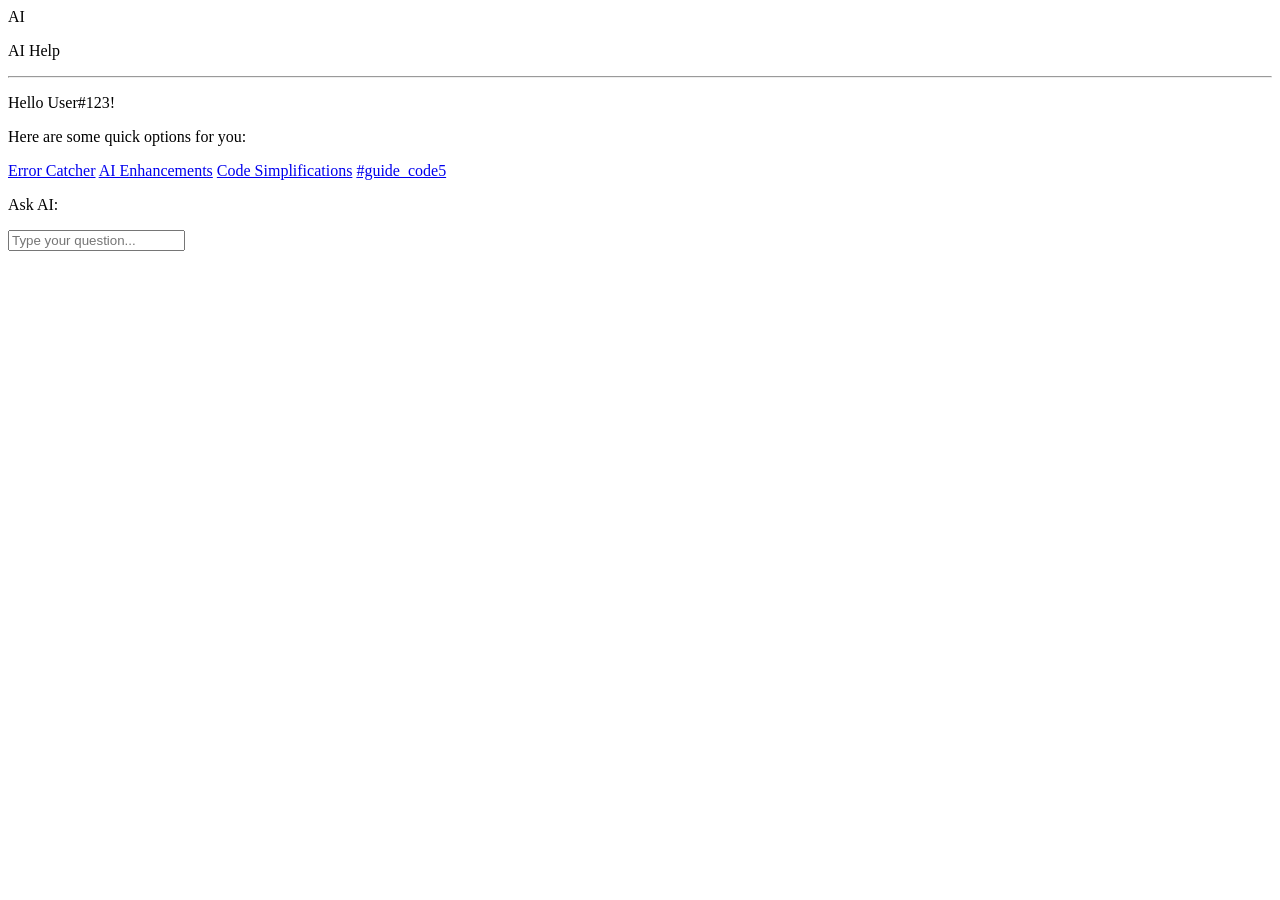
<file: index.html>
<!DOCTYPE html>
<html lang="en">
<head>
    <meta charset="UTF-8">
    <meta name="viewport" content="width=device-width, initial-scale=1.0">
    <title>AI Extension</title>
    <link rel="stylesheet" href="design.css"> <!-- Ensure this line is present -->
</head>
<body class="extention-body">
    <div class="heading-div">
        <div class="logo">AI</div>
        <p>AI Help</p>
        <hr>
    </div>
    <div class="extention-body1">
        <p>Hello User#123!</p>
        <p>Here are some quick options for you:</p>
        <a href="https://www.google.co.in/">Error Catcher</a>
        <a href="https://www.google.co.in/">AI Enhancements</a>
        <a href="https://www.google.co.in/">Code Simplifications</a>
        <a href="https://www.google.co.in/">#guide_code5</a>
    </div>
    <div class="main-box">
        <p>Ask AI:</p>
        <input type="text" placeholder="Type your question...">
    </div>
</body>
</html>
</file>
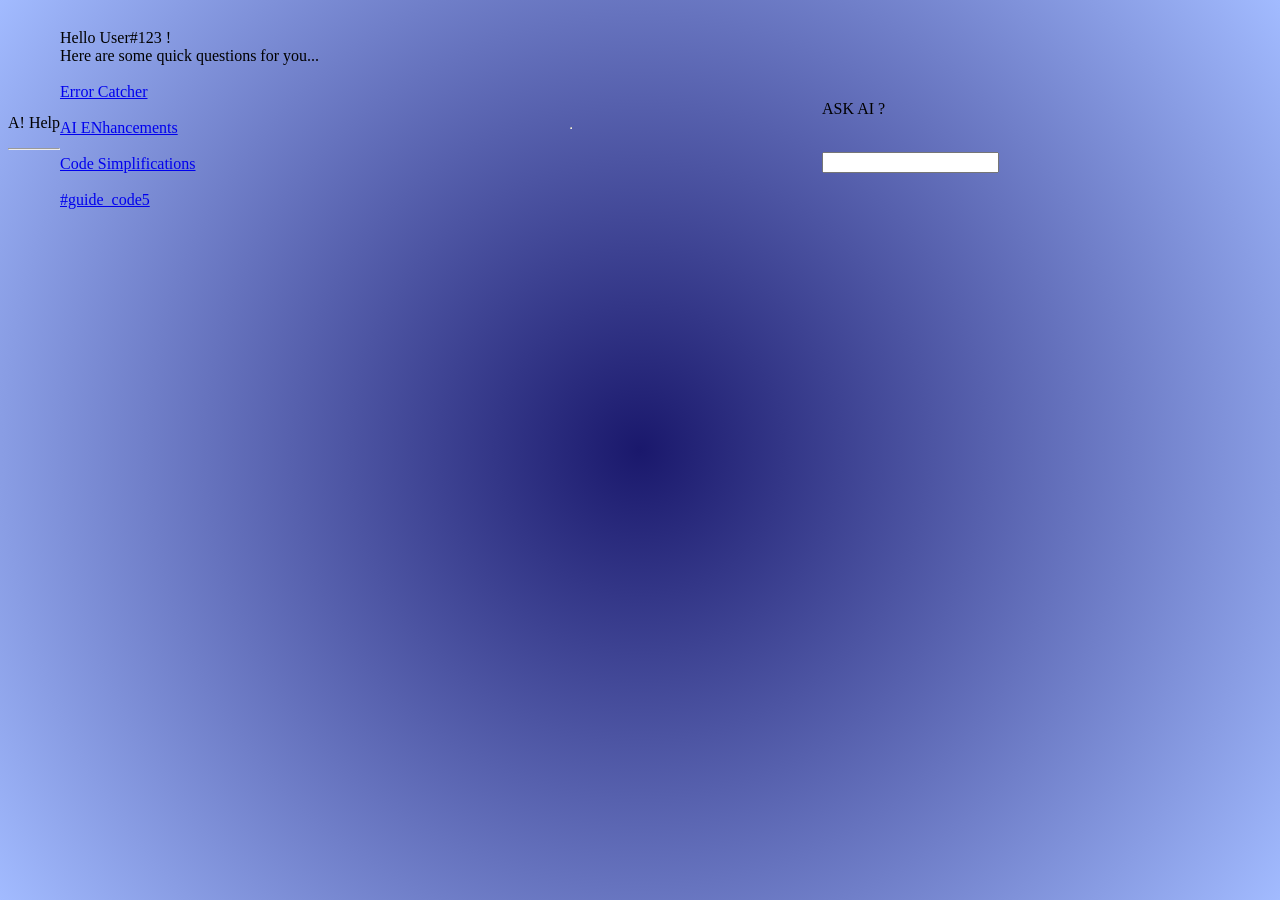
<file: projectAI/index.html>
<html>
<head>
    <title>A! Help</title>
    <meta charset="utf-8">
    <link rel="stylesheet" href="design.css">
</head>
<body class="extention-body">
    <div class="heading-div">
        <p>A! Help</p>
        <hr>
    </div>
    <div class="extention-body1">
        Hello User#123 !<br>
        Here are some quick questions for you...<br><br>
        <a href="https://www.google.co.in/">Error Catcher</a><br><br>
        <a href="https://www.google.co.in/">AI ENhancements</a><br><br>
        <a href="https://www.google.co.in/">Code Simplifications</a><br><br>
        <a href="https://www.google.co.in/">#guide_code5</a><br><br>
    </div>
    <br>
    <hr>
    <div class="main-box" style="width: 450px;">
        <p>ASK AI ?</p><br>
        <input type="text">
    </div>
</body>
<!-- <script src="script.js"></script> -->
</html>
</file>
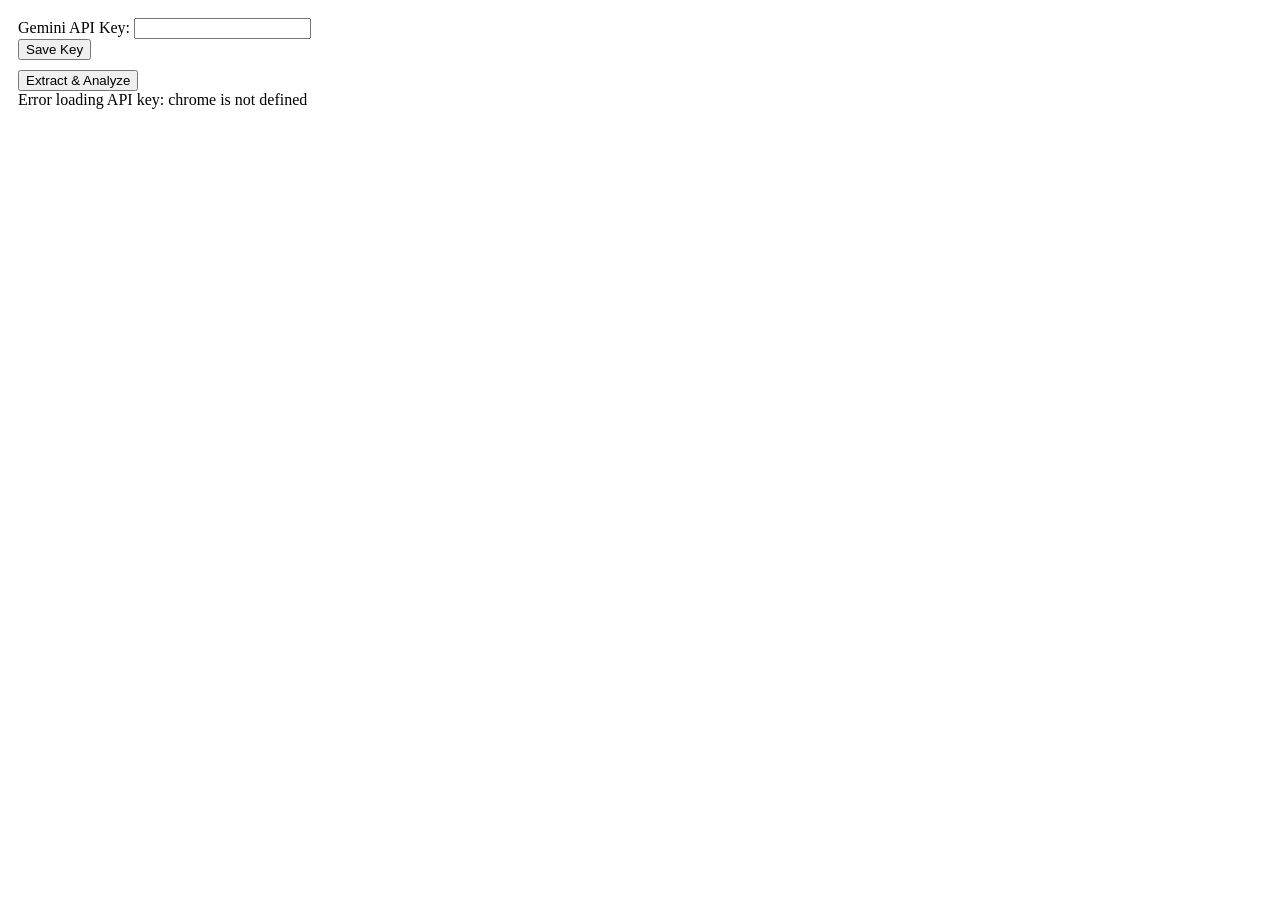
<file: popup.html>
<!DOCTYPE html>
<html>
<head>
  <style>
    body { width: 300px; padding: 10px; }
    #response { white-space: pre-wrap; }
    .input-group { margin-bottom: 10px; }
  </style>
</head>
<body>
  <div class="input-group">
    <label for="api-key">Gemini API Key:</label>
    <input type="text" id="api-key" />
    <button id="save-key">Save Key</button>
  </div>
  <button id="extract">Extract & Analyze</button>
  <div id="response"></div>


  <script src="popup.js"></script>
</body>
</html>
</file>
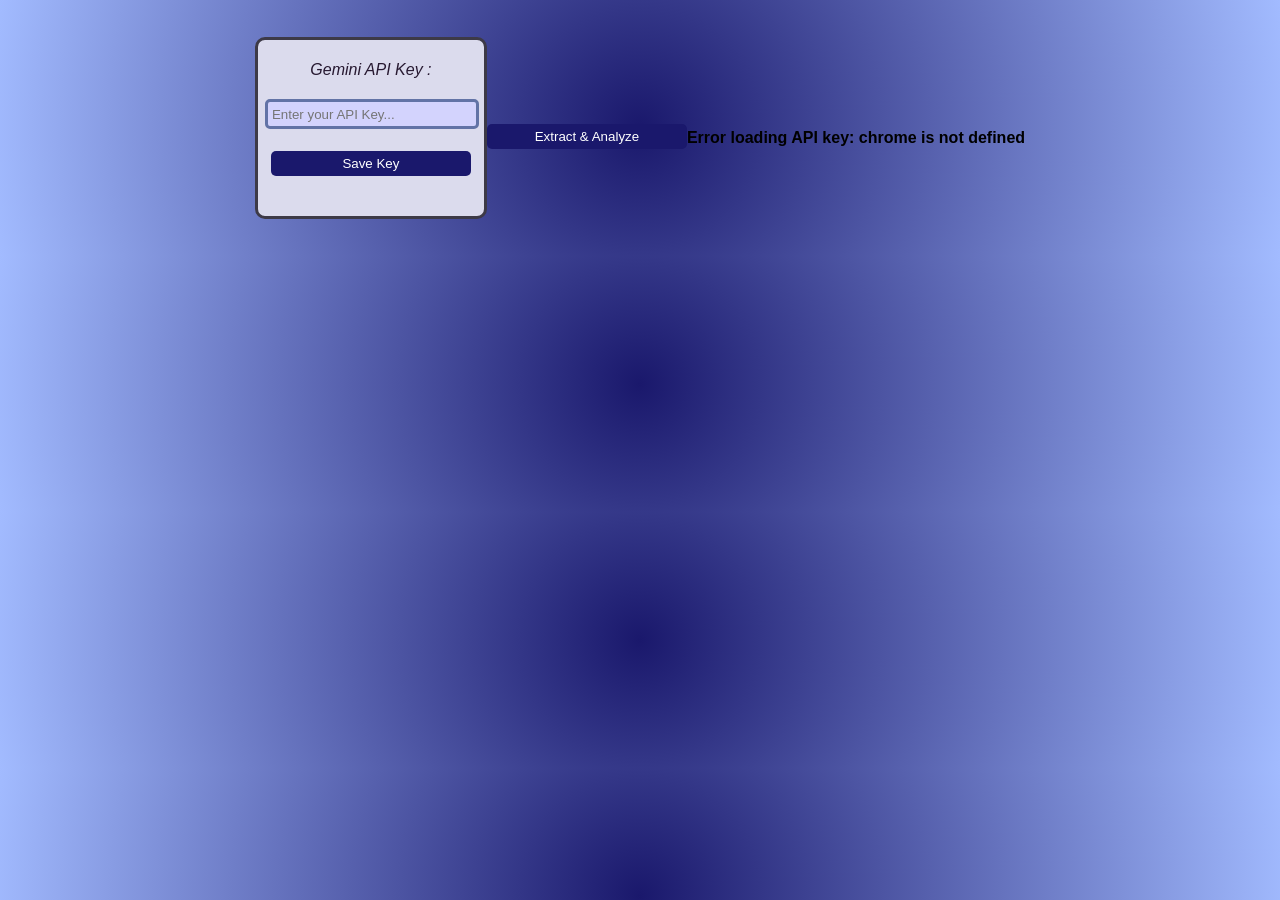
<file: projectAI/popup.html>
<!DOCTYPE html>
<html>
<head>
  <link rel="stylesheet" href="design.css">
</head>
</head>
<body>
  <div class="input-group">
    <label class="api-key" for="api-key">Gemini API Key :</label>
    <input type="text" id="api-key" placeholder="Enter your API Key..."/>
    <button id="save-key">Save Key</button>
  </div>
  <button id="extract">Extract & Analyze</button>
  <div id="response"></div>
  <script src="popup.js"></script>
</body>
</html>
</file>
<file: design.css>
/* Chatbox Container */
.chatbox {
    width: 400px;
    max-height: 600px;
    border: 1px solid #e0e0e0;
    border-radius: 8px;
    display: flex;
    flex-direction: column;
    background-color: #f9f9f9;
    box-shadow: 0 4px 6px rgba(0, 0, 0, 0.1);
}

/* Chat Messages Container */
.chatbox-messages {
    flex-grow: 1;
    overflow-y: auto;
    padding: 15px;
}

/* Individual Message Styles */
.message {
    margin-bottom: 10px;
    max-width: 80%;
    clear: both;
}

.message-user {
    background-color: #e6f3ff;
    align-self: flex-end;
    border-radius: 12px 12px 0 12px;
    float: right;
    padding: 10px;
    text-align: right;
}

.message-bot {
    background-color: #f0f0f0;
    align-self: flex-start;
    border-radius: 12px 12px 12px 0;
    float: left;
    padding: 10px;
    text-align: left;
}

/* Input Area */
.chatbox-input {
    display: flex;
    padding: 10px;
    border-top: 1px solid #e0e0e0;
}

.chatbox-input input {
    flex-grow: 1;
    padding: 10px;
    border: 1px solid #d0d0d0;
    border-radius: 4px;
    margin-right: 10px;
}

.chatbox-input button {
    background-color: #007bff;
    color: white;
    border: none;
    border-radius: 4px;
    padding: 10px 15px;
    cursor: pointer;
}

.chatbox-input button:hover {
    background-color: #0056b3;
}

/* Scrollbar Styling */
.chatbox-messages::-webkit-scrollbar {
    width: 8px;
}

.chatbox-messages::-webkit-scrollbar-track {
    background: #f1f1f1;
}

.chatbox-messages::-webkit-scrollbar-thumb {
    background: #888;
    border-radius: 4px;
}

.chatbox-messages::-webkit-scrollbar-thumb:hover {
    background: #555;
}
</file>
<file: projectAI/design.css>
.input-group{
    background-color: rgb(219, 219, 237);
    width: 200px;
    height: 150px;
    border-radius: 10px;
    padding: 13px;
    font-family: sans-serif;
    border: #3d3a47;
    border-radius: 10px;
    border-style: solid;
}


.api-key{
    padding: 8px;
    display: flex;
    font-size: 16px;
    font-style: oblique;
    justify-content: center;
    color: #271931;
}

#api-key{
    width: 200px;
    height: 16px;
    font-family: sans-serif;
    background-color: #d3d3fd;
    color: #424247a8;
    border: none;
    border-radius: 5px;
    padding: 4px;
    margin: 2px;
    position: relative;
    left: -8px;
    top: 10px;
    border: #6273a6;
    border-radius: 5px;
    border-style: solid;

}

#save-key{
    border: none;
    border-radius: 5px;
    color: #ffffff;
    background-color: rgb(26 24 108);
    width: 200px;
    position: relative;
    bottom: -30px;
    height: 25px;
}

body{
    display: flex;
    flex-wrap: wrap;
    align-content: center;
    justify-content: center;
    align-items: center;
    background-color: #e2e5ff;
    border: none;
    height: 240px;
    background-image: radial-gradient(circle, rgb(26 24 108), #a2bbff);
      
}

#extract{
    border: none;
    border-radius: 5px;
    color: #ffffff;
    background-color: rgb(26 24 108);
    width: 200px;
    position: relative;
    bottom: -8px;
    height: 25px;
}

#response{
    font-weight: bold;
    font-family: sans-serif;
    position: relative;
    top: 10px;
}
</file>
